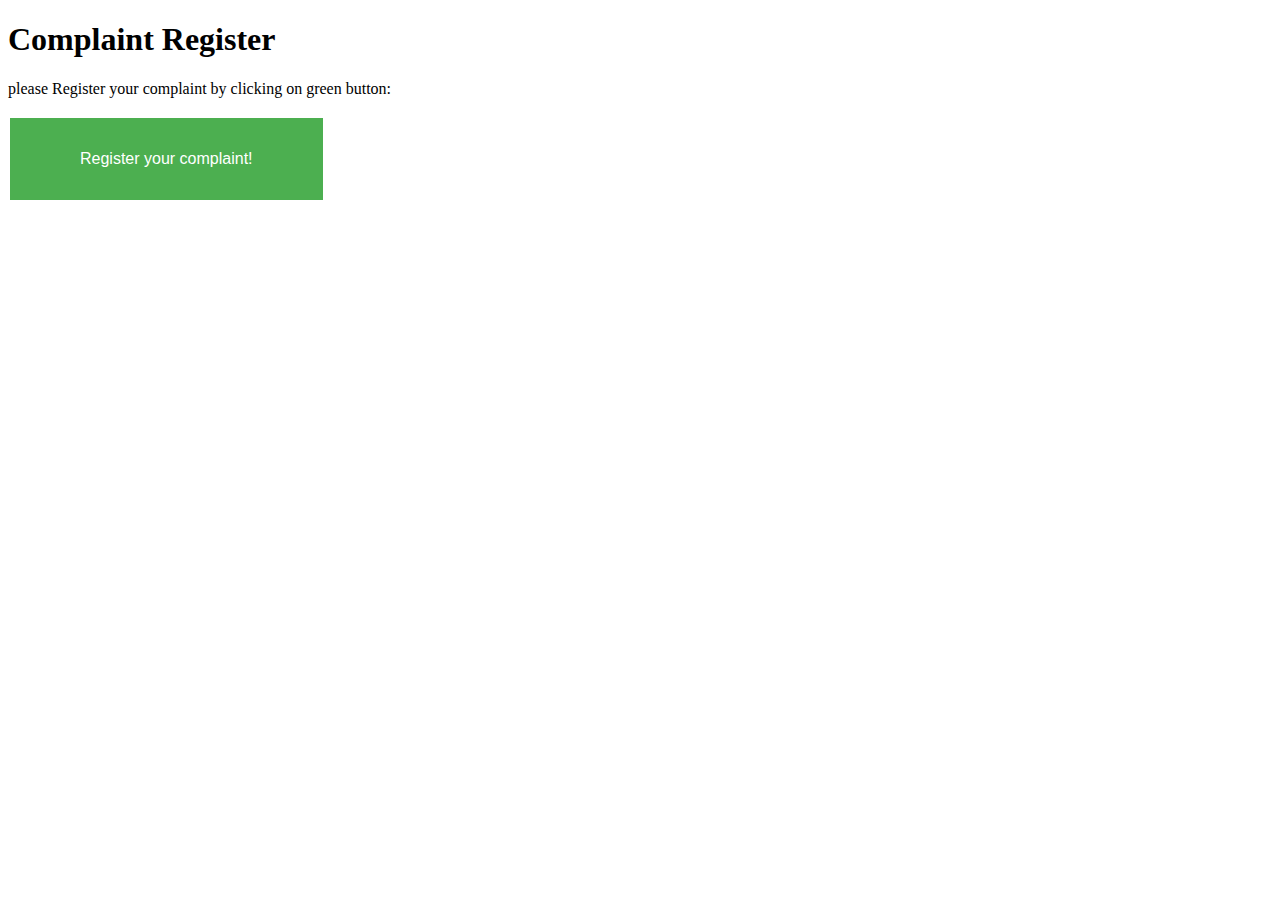
<file: UI.html>
<!DOCTYPE html>
<html>
<head>
<style>
.button {
  border: none;
  color: white;
  padding: 32px 70px;
  text-align: center;
  text-decoration: none;
  display: inline-block;
  font-size: 16px;
  margin: 4px 2px;
  cursor: pointer;
}

.button1 {background-color: #4CAF50;} /* Green 
</style>
</head>
<body>

<h1>Complaint Register</h1>
<p>please Register your complaint by clicking on green button:</p>

<button class="button button1" onclick="hello()">Register your complaint!</button>


</body>
</html>
</file>
